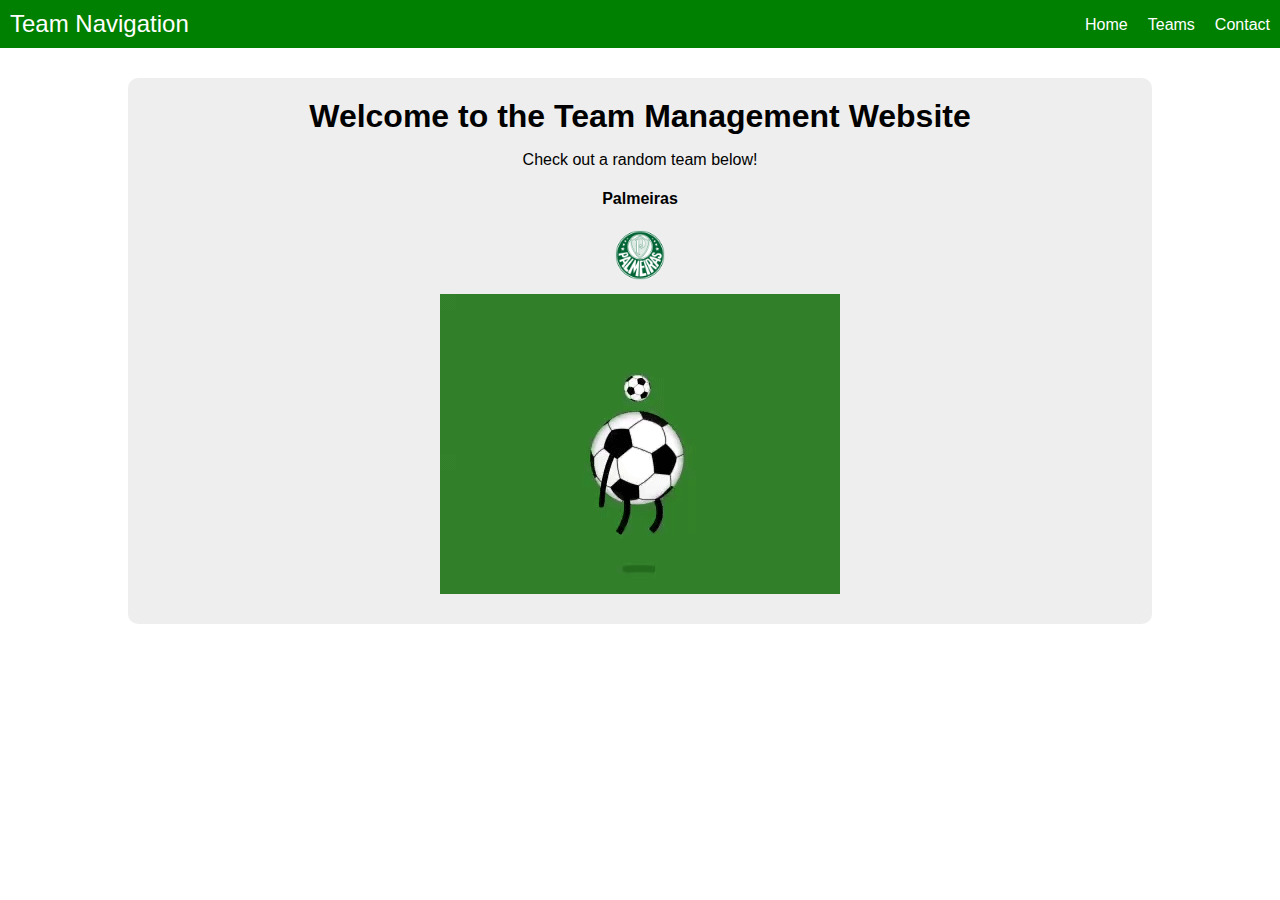
<file: index.html>
<!DOCTYPE html>
<html lang="en" ng-app="myApp">
  <head>
    <base href="/" />
    <title>Team Management Website</title>

    <link href="content/css/styles.css" rel="stylesheet" type="text/css" />

    <script src="app\lib\angular.min.js"></script>
    <script src="app\lib\angular-route.min.js"></script>
    <script src="app\lib\angular-animate.min.js"></script>
    <script src="app\app.js"></script>

  </head>
  <body>
    
    <header ng-include="'header.html'"></header>
    <main ng-view></main>

  </body>
</html>
</file>
<file: content/css/styles.css>
body{
  font-family: Helvetica;
  margin: 0;
}

h1,h2,h3{
  margin: 0;
}

h5 {
  margin: 7px;
  padding: 0;
  display: inline;
}

.team-color{
  padding: 5px 10px;
  border-radius: 10px;
  margin-left: 5px;
  color: #fff;
  font-size: 15px;
  text-transform: uppercase;
}

/* #search-bar input{
  display: inline-block;
  width: 70%;
}

#search-bar button {
  float: right;
  width: 10%;
  margin: 10px 0;
  margin-left: 15px;
} */

#menu-bar{
  background: green;
  color: #fff;
  padding: 10px;
}

#menu-bar h1{
  font-size: 24px;
  font-weight: normal;
  display: inline-block;
}

#menu-bar ul{
  float: right;
  list-style-type: none;
  padding: 0;
  margin: 6px 0;
}

#menu-bar li{
  float: right;
  margin-left: 20px;
}

#menu-bar a{
  color: #fff;
  text-decoration: none;
}

main{
  background: #eee;
  width: 80%;
  margin: 30px auto;
  border-radius: 10px;
}

.content{
  padding: 20px;
}

.content button,
.content input[type="submit"]{
  background: #fff;
  padding: 10px;
  border-radius: 10px;
  cursor: pointer;
  color: #777;
  border: 0;
  box-shadow: 2px 2px 2px rgba(20,20,20,0.1);
  font-size: 16px;
}

/* .content button:nth-child(2){
  float: right;
} */

.content ul{
  padding: 0;
  list-style-type: none;
  margin: 30px 0;
}

.content li{
  padding: 15px 0;
  border-top: 1px solid #e2e2e2;
  color: #444;
}

.content li span{
  float: right;
}

.content li h3{
  display: inline-block;
  font-weight: normal;
  font-size: 22px;
}

.content input, textarea{
  width: 90%;
  padding: 10px 5%;
  border-radius: 10px;
  border: 2px solid #ddd;
  margin: 10px 0;
}

.content input[type="submit"]:last-child{
  width: 150px;
  display: block;
  margin: 15px auto;
}

.remove{
  float: right;
  padding: 5px;
  background: #fff;
  width: 18px;
  text-align: center;
  border-radius: 20px;
  color: crimson;
  cursor: pointer;
  margin-left: 10px;
}

/***** ANIMATIONS *****/
main.ng-enter {
  transition: 0.5s linear all;
  opacity: 0;
}

main.ng-enter.ng-enter-active {
  opacity: 1;
}

#team-list li.ng-enter {
  transition: 0.2s linear all;
  opacity: 0;
  transform: translateY(30px);
}

#team-list li.ng-enter.ng-enter-active {
  opacity: 1;
  transform: translateY(0);
}

#team-list li.ng-leave {
  transition: 0.2s linear all;
  opacity: 1;
  transform: translateX(0);
}

#team-list li.ng-leave.ng-leave-active {
  opacity: 0;
  transform: translateX(-100%);
}

#team-list li.ng-leave-stagger {
  transition-delay: 0.2s;
  transition-duration: 0;
}

/*** FORM VALIDATION ***/
input.ng-invalid.ng-touched, textarea.ng-invalid.ng-touched {
  border: 1px solid red;
}

input[disabled="disabled"] {
  opacity: 0.4;
  cursor: not-allowed !important;
}
</file>
